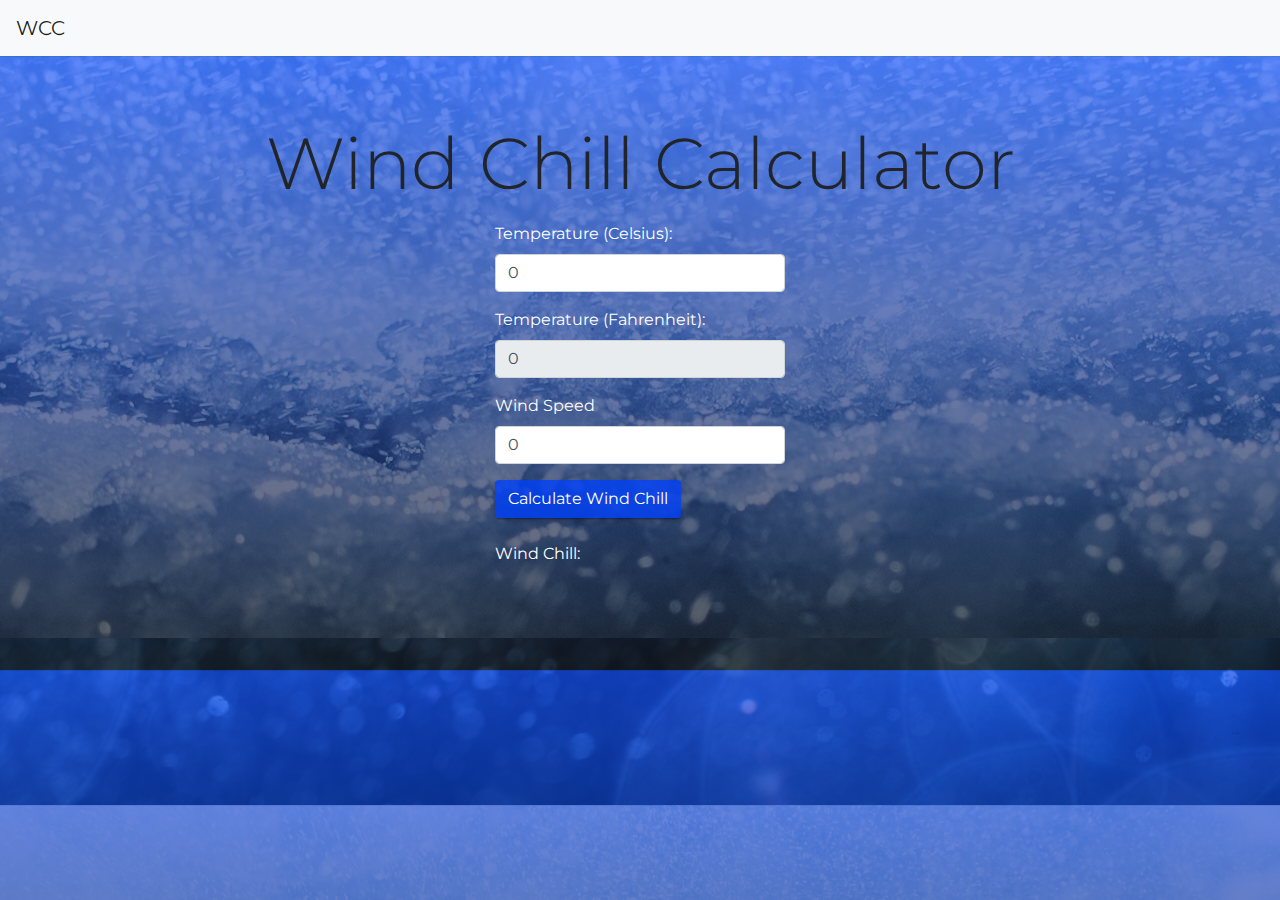
<file: index.html>
<!DOCTYPE html>
<html lang="en">
<head>
    <meta charset="UTF-8">
    <title>Title</title>
    <link rel="stylesheet" href="css/bootstrap.min.css">
    <link href="https://fonts.googleapis.com/css?family=Montserrat" rel="stylesheet">
    <link rel="stylesheet" href="css/style.css">

</head>
<body>
            <nav class="navbar navbar-expand-lg navbar-light bg-light">
                <a class="navbar-brand" href="#">WCC</a>
                <button class="navbar-toggler" type="button" data-toggle="collapse" data-target="#navbarNav" aria-controls="navbarNav" aria-expanded="false" aria-label="Toggle navigation">
                    <span class="navbar-toggler-icon"></span>
                </button>
            </nav>

            <div class="jumbotron jumbotron-fluid ">
                <div class="container text-center">
                    <h1 class="display-3">Wind Chill Calculator</h1>
                </div>
                <div class="container col-md-3">
                    <p></p>
                    <div class="form-group">
                        <label for="temp">Temperature (Celsius):</label><input onfocus="clearMe(this)" onfocusout="fillMe(this)" type="number" id="celsiustemp"  value=0 class="form-control">
                    </div>

                    <div class="form-group">
                        <label for="temp">Temperature (Fahrenheit):</label><input type="number" id="temp"  onfocus="clearMe(this)" onfocusout="fillMe(this)" value=0 class="form-control" disabled>
                    </div>
                    <div class="form-group">
                        <label for="speed">Wind Speed</label><input id="speed"  type="number" onfocus="clearMe(this)" onfocusout="fillMe(this)" value=0 class="form-control">
                    </div>
                    <button onclick="calcWindChill()" class="btn okay">Calculate Wind Chill</button>

                    <br/><br/>
                    <label for="windchill">Wind Chill:</label> <span id="windchill"></span>

                </div>
            </div>
            
    <script>
        function calcWindChill()
        {

            //The formula:  w = 35.74 + 0.6215*t + (0.4275*t - 35.75)  *  v ^ 0.16;

            var t = document.getElementById("temp").value;
            var v = document.getElementById("speed").value;


            var windChill =  35.74 + 0.6215*t + (0.4275*t - 35.75) * Math.pow(v, 0.16);

          /*  if(theTemp=="" || windSpeed=="")
            {
                //Show dismissable alert
                alert("Undefined temperature or img speed. Please enter the missing value to continue");
            }*/

            document.getElementById("windchill").innerHTML=windChill.toFixed(2);
        }

        function clearMe(theObject)
        {
            theObject.value="";
        }

        function fillMe(theObject)
        {

            if(theObject.value=="")
                theObject.value=0;

            var celsiusTemp = document.getElementById("celsiustemp").value;
            var fahrenheitTemp = celsiusTemp * 1.8 + 32;
            document.getElementById("temp").value = fahrenheitTemp;

        }

    </script>
    <script src="js/bootstrap.js">

    </script>
</body>
</html>
</file>
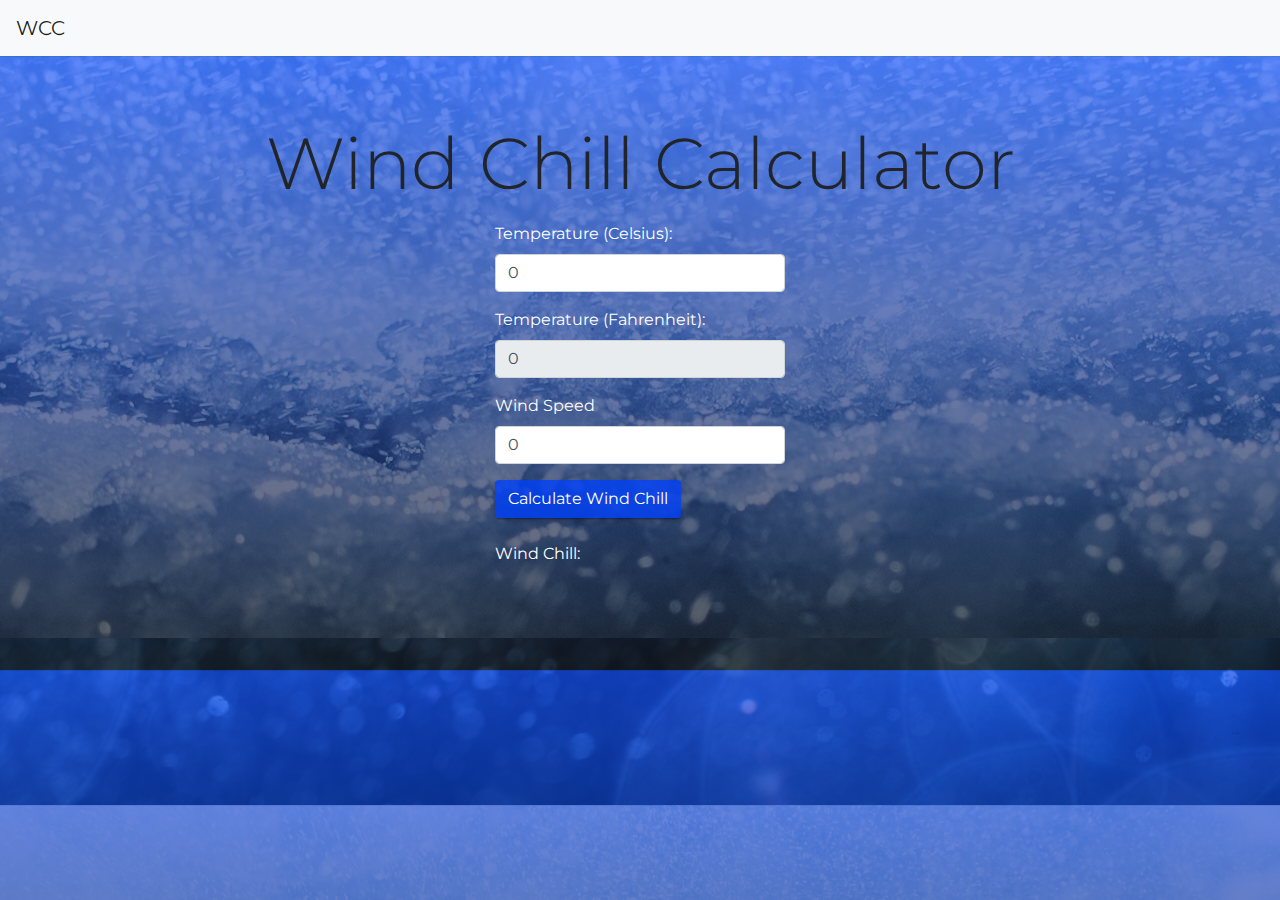
<file: otherindex.html>
<!DOCTYPE html>
<html lang="en">
<head>
    <meta charset="UTF-8">
    <title>Title</title>
    <link rel="stylesheet" href="css/bootstrap.min.css">
    <link href="https://fonts.googleapis.com/css?family=Montserrat" rel="stylesheet">
    <link rel="stylesheet" href="css/style.css">

</head>
<body>
            <nav class="navbar navbar-expand-lg navbar-light bg-light">
                <a class="navbar-brand" href="#">WCC</a>
                <button class="navbar-toggler" type="button" data-toggle="collapse" data-target="#navbarNav" aria-controls="navbarNav" aria-expanded="false" aria-label="Toggle navigation">
                    <span class="navbar-toggler-icon"></span>
                </button>
            </nav>

            <div class="jumbotron jumbotron-fluid ">
                <div class="container text-center">
                    <h1 class="display-3">Wind Chill Calculator</h1>
                </div>
                <div class="container col-md-3">
                    <p></p>
                    <div class="form-group">
                        <label for="temp">Temperature (Celsius):</label><input onfocus="clearMe(this)" onfocusout="fillMe(this)" type="number" id="celsiustemp"  value=0 class="form-control">
                    </div>

                    <div class="form-group">
                        <label for="temp">Temperature (Fahrenheit):</label><input type="number" id="temp"  onfocus="clearMe(this)" onfocusout="fillMe(this)" value=0 class="form-control" disabled>
                    </div>
                    <div class="form-group">
                        <label for="speed">Wind Speed</label><input id="speed"  type="number" onfocus="clearMe(this)" onfocusout="fillMe(this)" value=0 class="form-control">
                    </div>
                    <button onclick="calcWindChill()" class="btn okay">Calculate Wind Chill</button>

                    <br/><br/>
                    <label for="windchill">Wind Chill:</label> <span id="windchill"></span>

                </div>
            </div>
            
    <script src="js/windchill.js">
    </script>
    <script src="js/bootstrap.js">

    </script>
</body>
</html>
</file>
<file: css/style.css>
body{
//    background-color:#80bfff;
    font-family: 'Montserrat', sans-serif;
    background: linear-gradient(rgba(0, 64,250, 0.6), rgba(0, 0, 0, 0.6)),url("../img/wind.jpg");
    background-position:center;
    background-size:110%;
}

label,#windchill{
    color:white;
}
.jumbotron-fluid
{

    background: linear-gradient(rgba(0, 64,250, 0.6), rgba(0, 0, 0, 0.6)),url("../img/wind.jpg");
    background-position:center;
}

.okay
{
    box-shadow: 0 2px 2px 0 rgba(0, 0, 0, 0.14),
    0 1px 5px 0 rgba(0, 0, 0, 0.12),
    0 3px 1px -2px rgba(0, 0, 0, 0.2);
    background-color:rgba(0,64,250,0.8);
    color:white;
}
</file>
